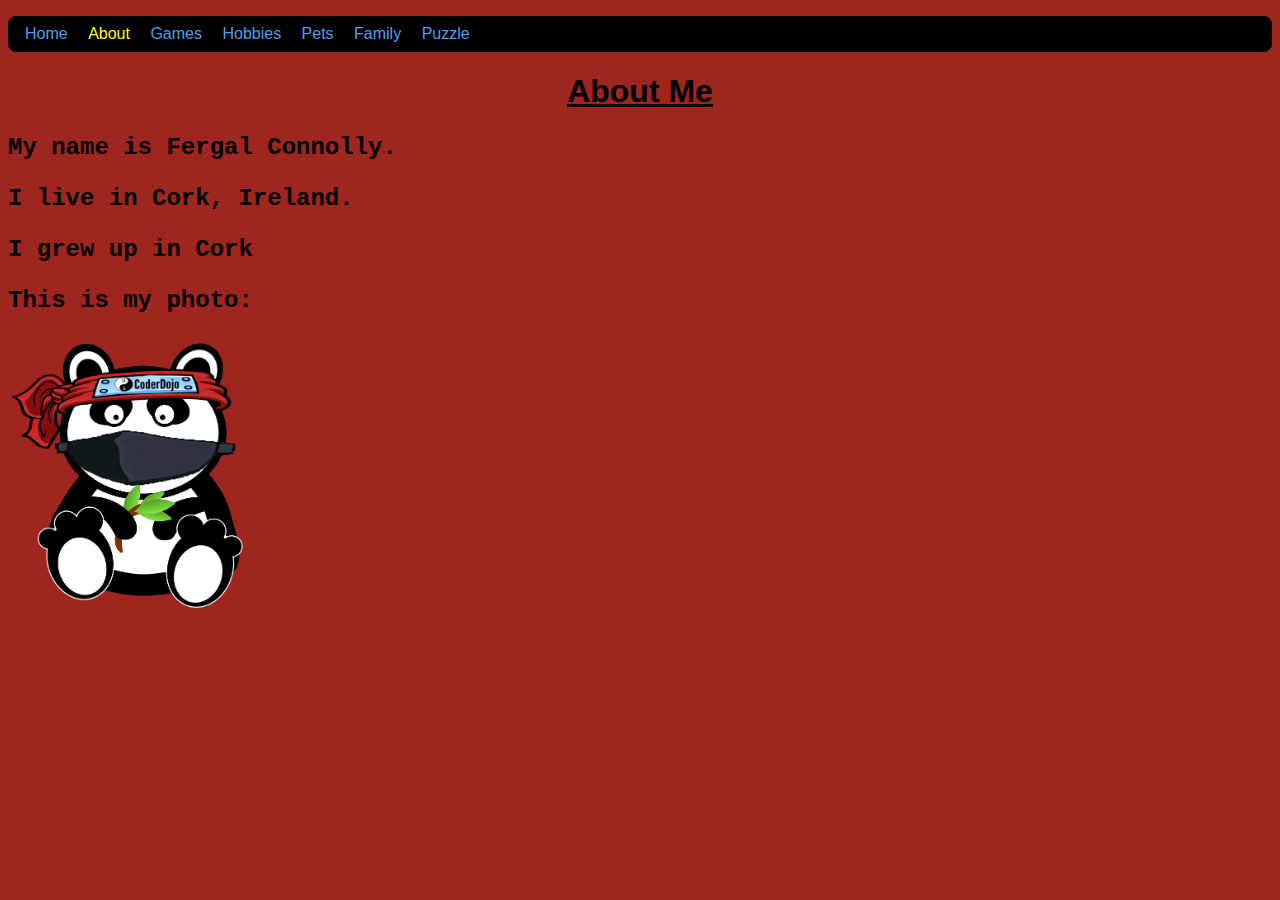
<file: my_first_website/about-me.html>
<!DOCTYPE html>
<html>
	<head>
	<title>About Me</title>
	<link type="text/css" rel="stylesheet" href="css/simple.css"/>
	<meta charset="utf-8"/>
	</head>
	<body>

<!--We need to identify the menu by giving it a class attribute. class="menu" -->

		<ul class="menu">
			<li><a href="index.html">Home</a></li>
			<li class="selected">About</li>
			<!-- this new rule applies only to li elements with a class attribute of selected.
			in the CSS file you specify li.selected -->
			<li><a href="games.html">Games</a></li>
			<li><a href="hobbies.html">Hobbies</a></li>
			<li><a href="pets.html">Pets</a></li>
			<li><a href="family.html">Family</a></li>
			<li><a href="puzzle.html">Puzzle</a></li>
		</ul>
		<h1>About Me</h1>
		
		<p>My name is <strong>Fergal Connolly.</strong></p>
		<p>I live in Cork, Ireland.</p>
		<p>I grew up in Cork</p>
		<p>This is my photo:</p>
		<p><img src="images/ling-ling.png" alt="Picture of Ling Ling" width="240"/></p>
	
	</body>
</html>
</file>
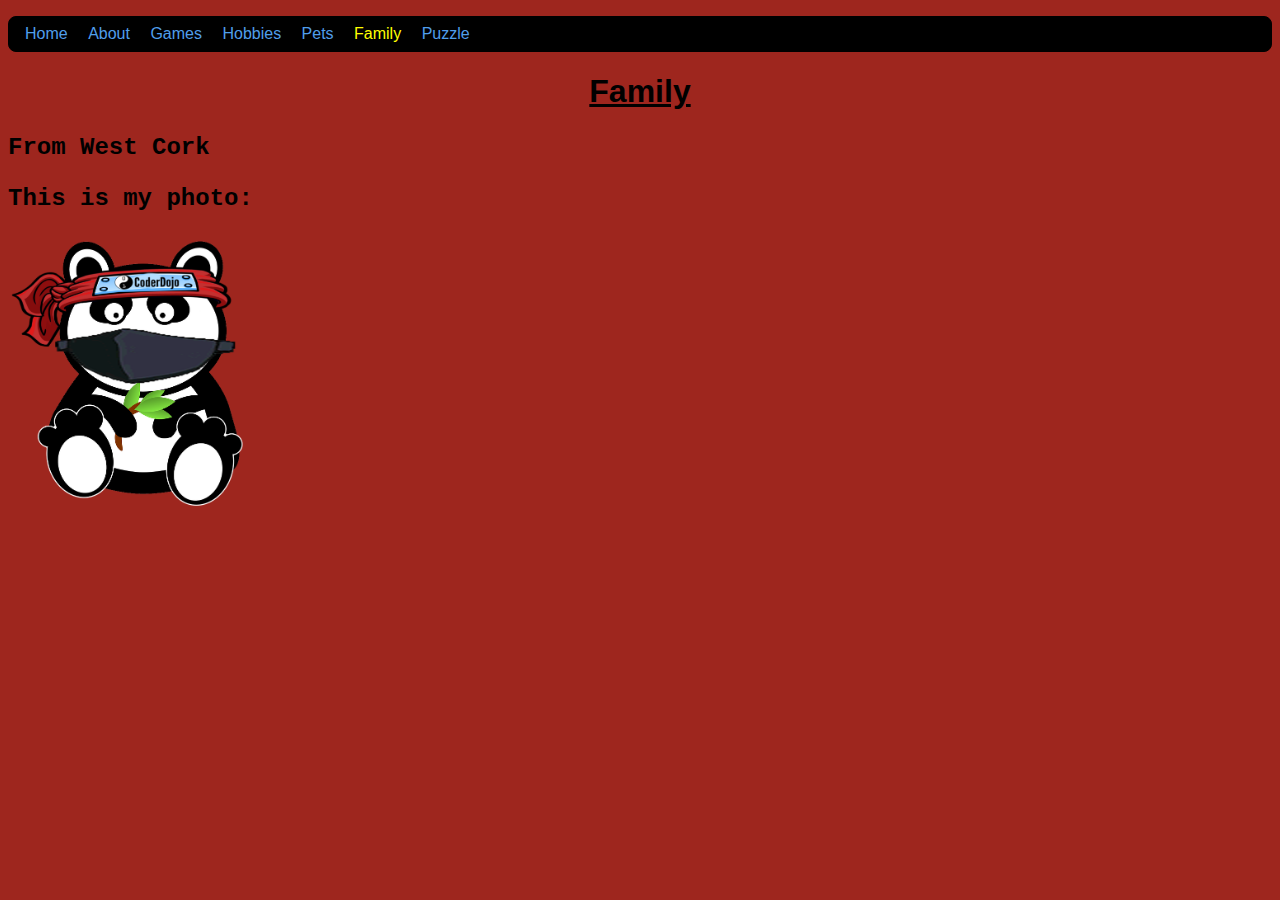
<file: my_first_website/family.html>
<!DOCTYPE html>
<html>
	<head>
	<title>Family</title>
	<link type="text/css" rel="stylesheet" href="css/simple.css"/>
	<meta charset="utf-8"/>
	</head>
	<body>
		<ul class="menu">
			<li><a href="index.html">Home</a></li>
			<li><a href="about-me.html">About</a></li>
			<li><a href="games.html">Games</a></li>
			<li><a href="hobbies.html">Hobbies</a></li>
			<li><a href="pets.html">Pets</a></li>
			<li class="selected">Family</li>
			<li><a href="puzzle.html">Puzzle</a></li>
		</ul>
		<h1>Family</h1>
		<p>From West Cork</p>



		<p>This is my photo:</p>
		<p><img src="images/ling-ling.png" alt="Picture of Ling Ling" width="240"/></p>
	</body>
</html>
</file>
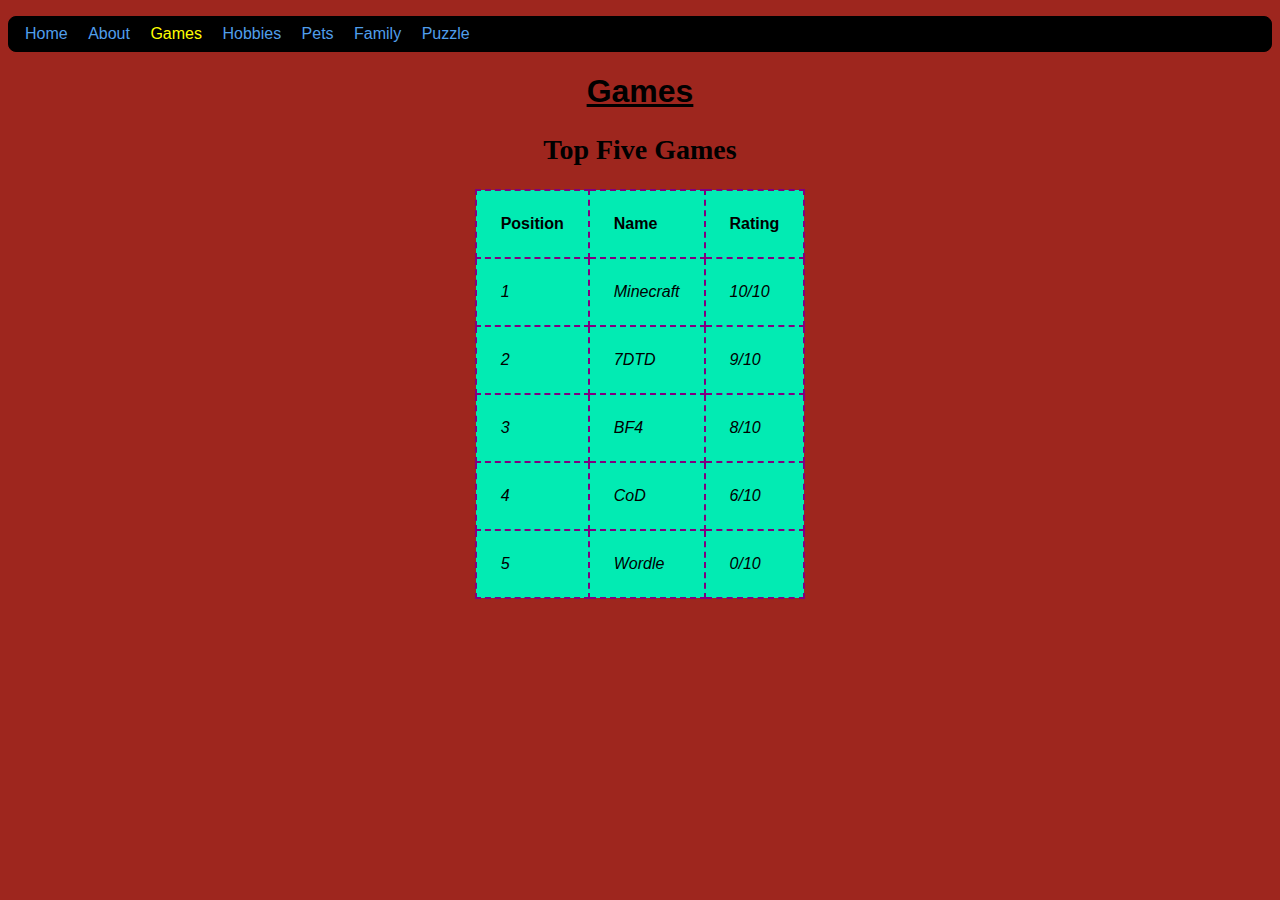
<file: my_first_website/games.html>
<!DOCTYPE html>
<html>
	<head>
	<title>Hobbies</title>
	<link type="text/css" rel="stylesheet" href="css/simple.css"/>
	<meta charset="utf-8"/>
	</head>
	<body>
		<ul class="menu">
			<li><a href="index.html">Home</a></li>
			<li><a href="about-me.html">About</a></li>
			<li class="selected">Games</li>
			<li><a href="hobbies.html">Hobbies</a></li>
			<li><a href="pets.html">Pets</a></li>
			<li><a href="family.html">Family</a></li>
			<li><a href="puzzle.html">Puzzle</a></li>
		</ul>
		<h1>Games</h1>
		
		<h2 style="text-align: center;">Top Five Games</h2>

		<table style="margin: auto;">
			<tr>
				<th>Position</th><th>Name</th><th>Rating</th>
			</tr>
			<tr><td>1</td><td>Minecraft</td><td>10/10</td></tr>
			<tr><td>2</td><td>7DTD</td><td>9/10</td></tr>
			<tr><td>3</td><td>BF4</td><td>8/10</td></tr>
			<tr><td>4</td><td>CoD</td><td>6/10</td></tr>
			<tr><td>5</td><td>Wordle</td><td>0/10</td></tr>
		</table>
		
		
		
		
	</body>
</html>
</file>
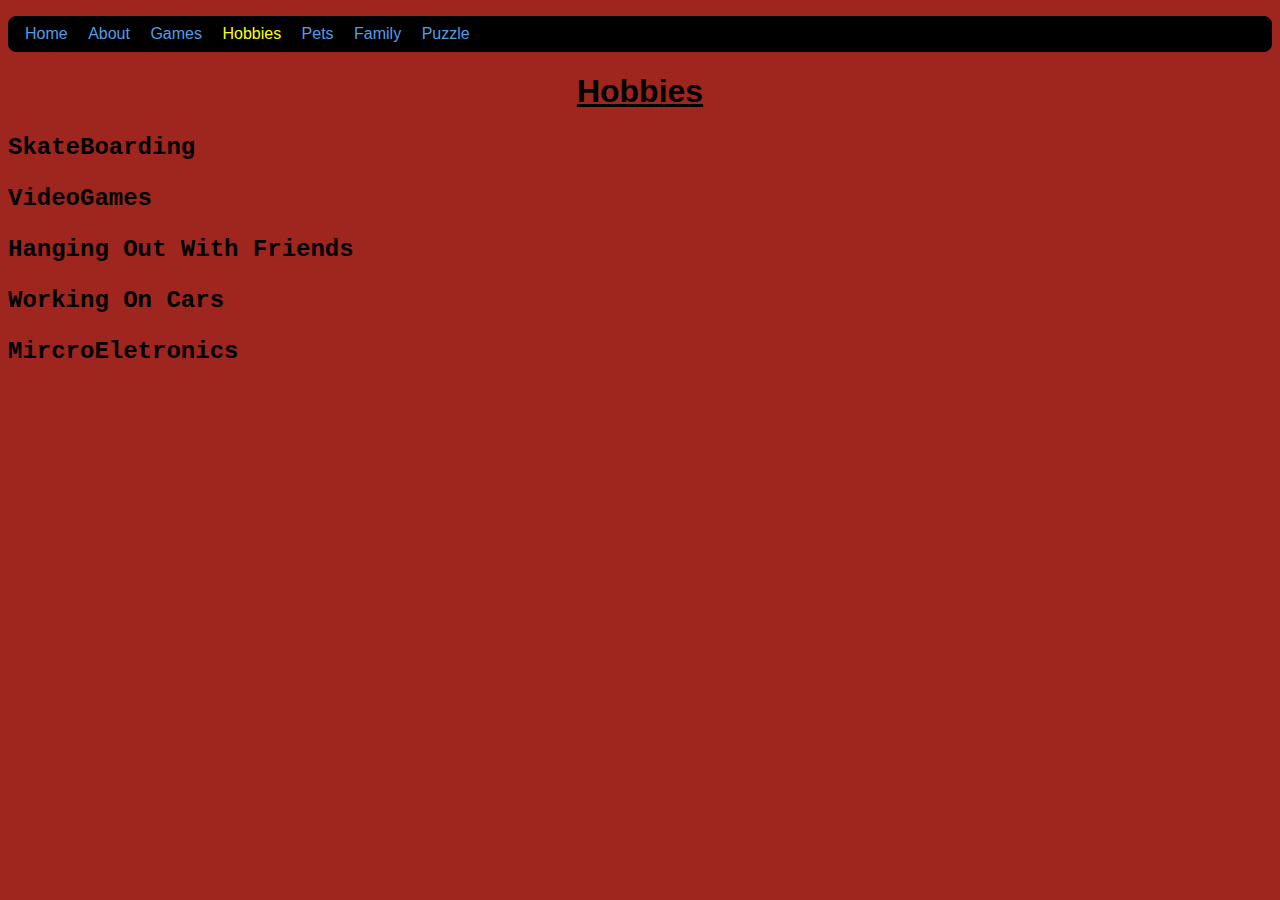
<file: my_first_website/hobbies.html>
<!DOCTYPE html>
<html>
	<head>
	<title>Hobbies</title>
	<link type="text/css" rel="stylesheet" href="css/simple.css"/>
	<meta charset="utf-8"/>
	</head>
	<body>
		<ul class="menu">
			<li><a href="index.html">Home</a></li>
			<li><a href="about-me.html">About</a></li>
			<li><a href="games.html">Games</a></li>
			<li class="selected">Hobbies</li>
			<li><a href="pets.html">Pets</a></li>
			<li><a href="family.html">Family</a></li>
			<li><a href="puzzle.html">Puzzle</a></li>
		</ul>
		<h1>Hobbies</h1>

		<p>SkateBoarding</p>
		<p>VideoGames</p>
		<p>Hanging Out With Friends</p>
		<p>Working On Cars</p>
		<p>MircroEletronics</p>
		
	</body>
</html>
</file>
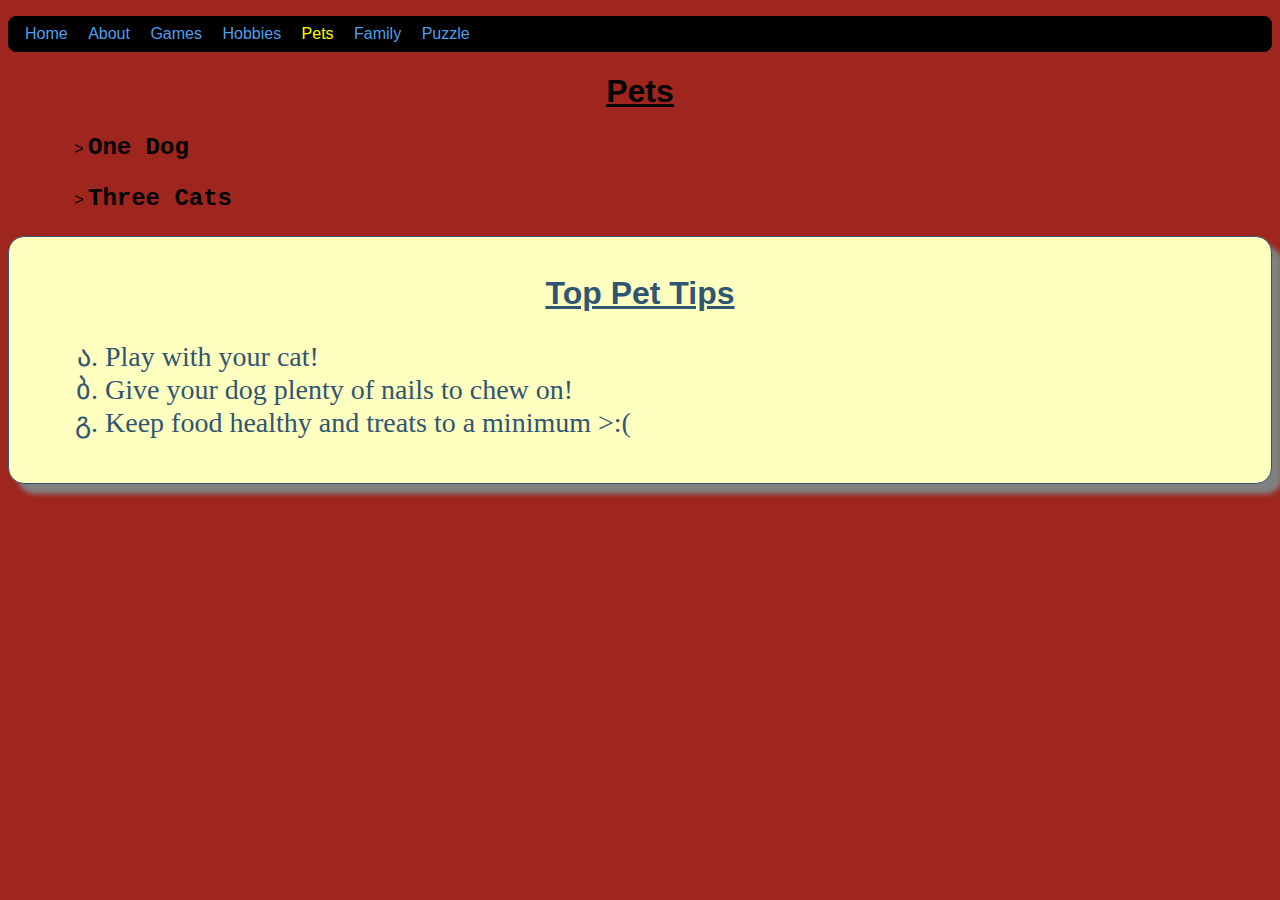
<file: my_first_website/pets.html>
<!DOCTYPE html>
<html>
	<head>
	<title>Pets</title>
	<link type="text/css" rel="stylesheet" href="css/simple.css"/>
	<meta charset="utf-8"/>
	</head>
	<body>
	<!--This is an html comment -->
	
		<!--We need to identify the menu by giving it a class attribute. class="menu" -->
		<ul class="menu">
			<li><a href="index.html">Home</a></li>
			<li><a href="about-me.html">About</a></li>
			<li><a href="games.html">Games</a></li>
			<li><a href="hobbies.html">Hobbies</a></li>
			<li class="selected">Pets</li>
			<li><a href="family.html">Family</a></li>
			<li><a href="puzzle.html">Puzzle</a></li>
		</ul>
		
		<h1>Pets</h1>
		<ul>
			<li><p>One Dog</p></li>
			<li><p>Three Cats</p></li>
		</ul>
		<aside>
		<h1> Top Pet Tips</h1>
		<ul style="list-style: georgian; font-size: 28px; font-family: cursive;">
			<li>Play with your cat!</li>
			<li>Give your dog plenty of nails to chew on!</li>
			<li>Keep food healthy and treats to a minimum >:(</li>
		</ul>
		</aside>
	</body>
</html>
</file>
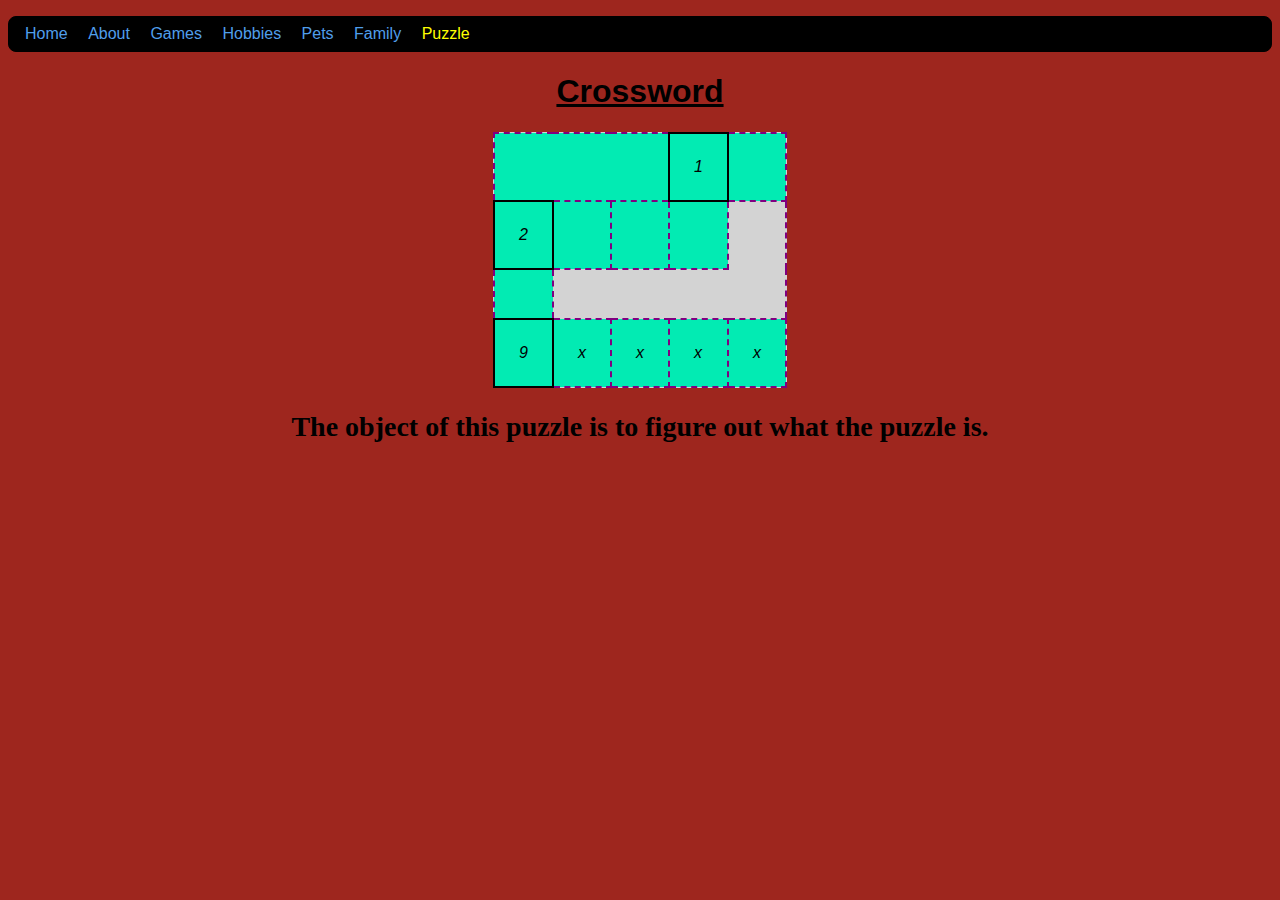
<file: my_first_website/puzzle.html>
<!DOCTYPE html>
<html>
	<head>
	<title>About Me</title>
	<link type="text/css" rel="stylesheet" href="css/simple.css"/>
	<meta charset="utf-8"/>
	</head>
	<body>

		<ul class="menu">
			<li><a href="index.html">Home</a></li>
			<li><a href="about-me.html">About</a></li>
			<li><a href="games.html">Games</a></li>
			<li><a href="hobbies.html">Hobbies</a></li>
			<li><a href="pets.html">Pets</a></li>
			<li><a href="family.html">Family</a></li>
			<li class="selected">Puzzle</li>
		</ul>

		<h1>Crossword</h1>

		<table class="crossword">
			<tr>
				<td colspan="3"></td>
				<td class="crossword">1</td>
				<td></td>
			</tr>

			<tr>
				<td class="crossword">2</td>
				<td></td>
				<td></td>

				<td></td>
			</tr>
				<td></td>
			<tr>
				<td class="crossword">9</td>
				<td>x</td>
				<td>x</td>
				<td>x</td>
				<td>x</td>

			</tr>
		</table>	

		<h2>The object of this puzzle is to figure out what the puzzle is.</h2>


	</body>
</html>
</file>
<file: my_first_website/css/simple.css>
/* This is a CSS comment - the browser won't read it */ 

body {
	font-family: sans-serif;
	
	background-color: #9E261E;
}

h1{
	text-align: center;
	font-size: 32px;
	text-decoration: underline;
}

h2{
	text-align: center;
	font-size: 28px;
	font-family: "Copperplate"
}

p{
	font-size: 24px;
	font-family: "Courier New", Courier, monospace;
	font-weight: bold;
}

ul{
	list-style-type: "> ";
}

tr.crossword{
	
	border: 2px solid black;
	
}

td.crossword{
	
	border: 2px solid black;
	

}

table.crossword{
	margin: auto;
	background-color: lightgray;
}

ul.menu {
	border-style: solid;
	border-width: 1px;
	padding: 0.5em;
	border-radius: 0.5em;
	background-color: black;
}

ul.menu li {
	/*border-style: solid;
	border-width: 1px;
	border-color: red;*/
	list-style-type: none;
	display: inline;
	margin-right: 0.5em;
	margin-left: 0.5em;
}

ul.menu li a {
	color: #509EEB;
	text-decoration: none;
}
       
ul.menu li.selected {
	color: yellow;
}

ul.menu li a:hover {
	color: #99DDFF;
	text-decoration: underline;
}
/*What you’ve done is added a
new rule which applies only to li elements with a class attribute of selected. Notice the
syntax in the CSS file — instead of specifying li in the rule, you specify li.selected*/

article {
	float: left;
	border-style: solid;
	border-width: 1px;
	margin-right: 1em;
	margin-bottom: 1em;
	padding: 1em;
}
aside {
	
	border-style: solid;
	border-width: 1px;
	padding: 1em;
	border-radius: 1em;
	background-color: #FFFFC0;
	box-shadow: 10px 10px 5px gray;
	color: #2F5670;
	list-style-type: square;
	font-size: 1em;
}

table, th, td
	{
	border: 2px dashed purple;
	border-collapse: collapse;
	}
	tr
	{
	background-color: #02EBB3;
	}
	th

	{
	vertical-align: top;
	padding: 1.5em;
	text-align: left;
	font-weight: bolder;
	}
	td{
	vertical-align: top;
	padding: 1.5em;
	text-align: left;
	font-style: italic;
}

li{
	margin-left: 40px;
}
</file>
